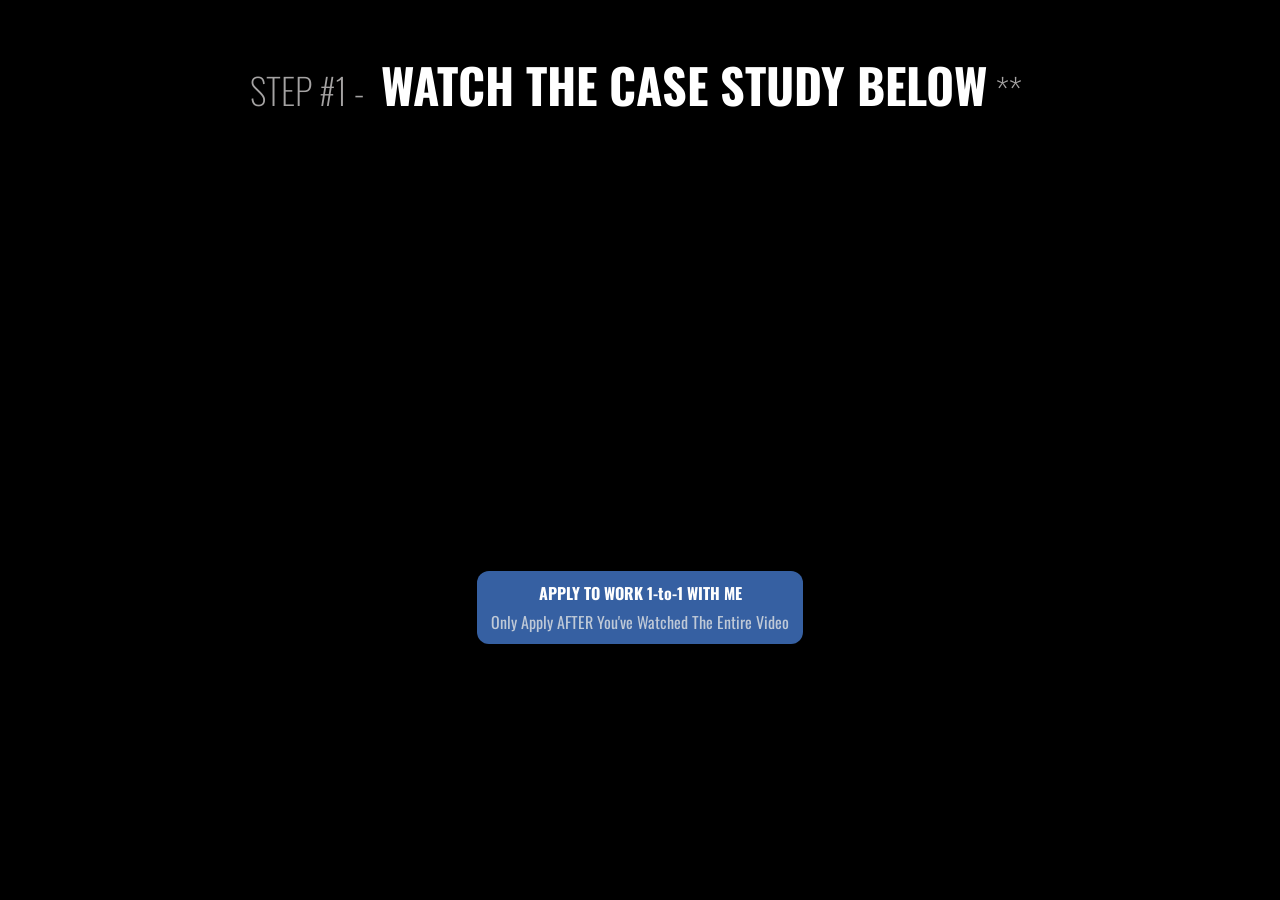
<file: html/index.html>
<!DOCTYPE html>
<html lang="en">
<head>
    <meta charset="UTF-8">
    <meta name="viewport" content="width=device-width, initial-scale=1.0">
    <link rel="stylesheet" href="../style/style.css">

    <!-- Open Graph for Instagram link preview -->
    <meta property="og:type" content="website">
    <meta property="og:url" content="https://dilanzib.github.io/Guide/"> <!-- Replace with your page URL -->
    <meta property="og:title" content="Digital Freedom">
    <meta property="og:image" content="logo1.jpg">
   
    <!-- Import Raleway font -->
    <link href="https://fonts.googleapis.com/css2?family=Raleway:wght@400;500;700;900&display=swap" rel="stylesheet">
    <link href="https://fonts.googleapis.com/css2?family=Oswald:wght@400;500;700;900&display=swap" rel="stylesheet">

</head>x

<body class="body">
  <div id="step1-headline">
  <span class="step-number">STEP #1 -</span>
  <span class="step-text">WATCH THE CASE STUDY BELOW</span>
    <span class="step-number">**</span>
</div>

  <div id="video-section">
    <div class="video-inner">
      <div class="video-embed">
        <iframe
          src="https://www.loom.com/embed/cce042657e06415d9a30a3bcf2b62e04"
          frameborder="0"
          webkitallowfullscreen
          mozallowfullscreen
          allowfullscreen
          allow="autoplay; fullscreen"
        ></iframe>
      </div>
    </div>
  </div>

  <div id="button-section">
    <a class="custom-button" href="./page.html">
      <span id="button1">APPLY TO WORK 1-to-1 WITH ME</span>
      <span id="button2">Only Apply AFTER You've Watched The Entire Video</span>
    </a>
  </div>

  

</body>
</html>
</file>
<file: style/style.css>
/* =========================
   GLOBAL FONT & BODY
   ========================= */
body {
    font-family: 'Oswald', Helvetica, sans-serif !important;
    background-color: black;
    margin: 0;
    padding: 0;
    overflow-x: hidden;
}

/* =========================
   STEP 1 HEADLINE
   ========================= */
#step1-headline {
    text-align: center;
    font-size: clamp(20px, 4vw, 40px);
    line-height: 1.3;
    margin: 30px 0;
}

#step1-headline .step-number {
    font-size: 0.9em;
    color: rgb(165, 163, 163);
    font-weight: 200;
    margin-right: 8px;
}

#step1-headline .step-text {
    font-size: 1.2em;
    color: white;
    font-weight: 900;
}

#subtext2 {
    color: white;
}



/* =========================
   VIDEO SECTION (FIXED)
   ========================= */
#video-section {
    display: flex;
    justify-content: center;
    padding: 0 10px;
}

.video-inner {
    width: 100%;
    max-width: 720px;
}

.video-embed {
    position: relative;
    width: 100%;
    padding-top: 56.25%; /* 16:9 ratio */
    overflow: hidden;
    border-radius: 12px;
}

.video-embed iframe {
    position: absolute;
    top: 0;
    left: 0;
    width: 100%;
    height: 100%;
    border: 0;
}
/* =========================
   BUTTON
   ========================= */
#button-section {
    text-align: center;
    margin: 20px auto;
    max-width: 640px;
}

.custom-button {
    display: flex;
    flex-direction: column;
    align-items: center;
    justify-content: center;

    margin: 20px auto;
    width: fit-content;
    max-width: 300px;

    padding: 10px 14px;
    font-family: 'Oswald', Helvetica, sans-serif !important;

    color: #FEFEFE;
    background-color: rgb(54, 96, 162);

    border-radius: 12px;
    text-decoration: none;
    cursor: pointer;

    transition: background-color 0.25s ease;
}

.custom-button:hover {
    background-color: rgb(62, 87, 123);
}

#button1 {
    font-weight: bold;
    display: block;
}

#button2 {
    font-size: clamp(14px, 1.5vw, 16px);
    margin-top: 5px;
    display: block;
    font-weight: normal;
    color: #bfc9d7;
}

/* =========================
   CALENDLY SECTION (FIXED)
   ========================= */
.custom-calendly-container {
    max-width: 800px;
    width: 90%;
    margin: 40px auto;
    box-sizing: border-box;
    text-align: center;
}

.calendly-heading {
    font-size: clamp(28px, 3vw, 42px);
    font-family: Raleway, Helvetica, sans-serif !important;
    font-weight: bold;
    margin: 0 0 10px 0;
    color: white;
}

#calendly-heading {
    font-weight: normal;
}

.calendly-subtext {
    font-size: 18px;
    line-height: 1.4;
    color: #275ea7;
    font-family: "Fira Sans", Helvetica, sans-serif !important;
    text-align: center;
    margin: 0 0 10px 0;
}

.custom-calendly-container {
    width: 100%;
    max-width: 100%;
    overflow-x: hidden;
}

.calendly-widget-wrapper {
    width: 100%;
    min-height: 750px;
}

.calendly-inline-widget {
    width: 100% !important;
    min-width: 320px !important;
    height: 750px !important;
    min-height: 750px !important;
}

/* =========================
   MOBILE OPTIMIZATION
   ========================= */
@media only screen and (max-width: 770px) {

    .video-inner {
        width: 100%;
    }

    .custom-button {
        font-size: 16px;
        padding: 5px 9px 9px;
    }

    .custom-calendly-container {
        width: 95%;
    }

    .calendly-subtext {
        font-size: 16px;
    }

    .calendly-widget-wrapper {
        min-height: 900px;
    }

    .calendly-inline-widget {
        height: 900px !important;
        min-height: 900px !important;
    }

}
</file>
